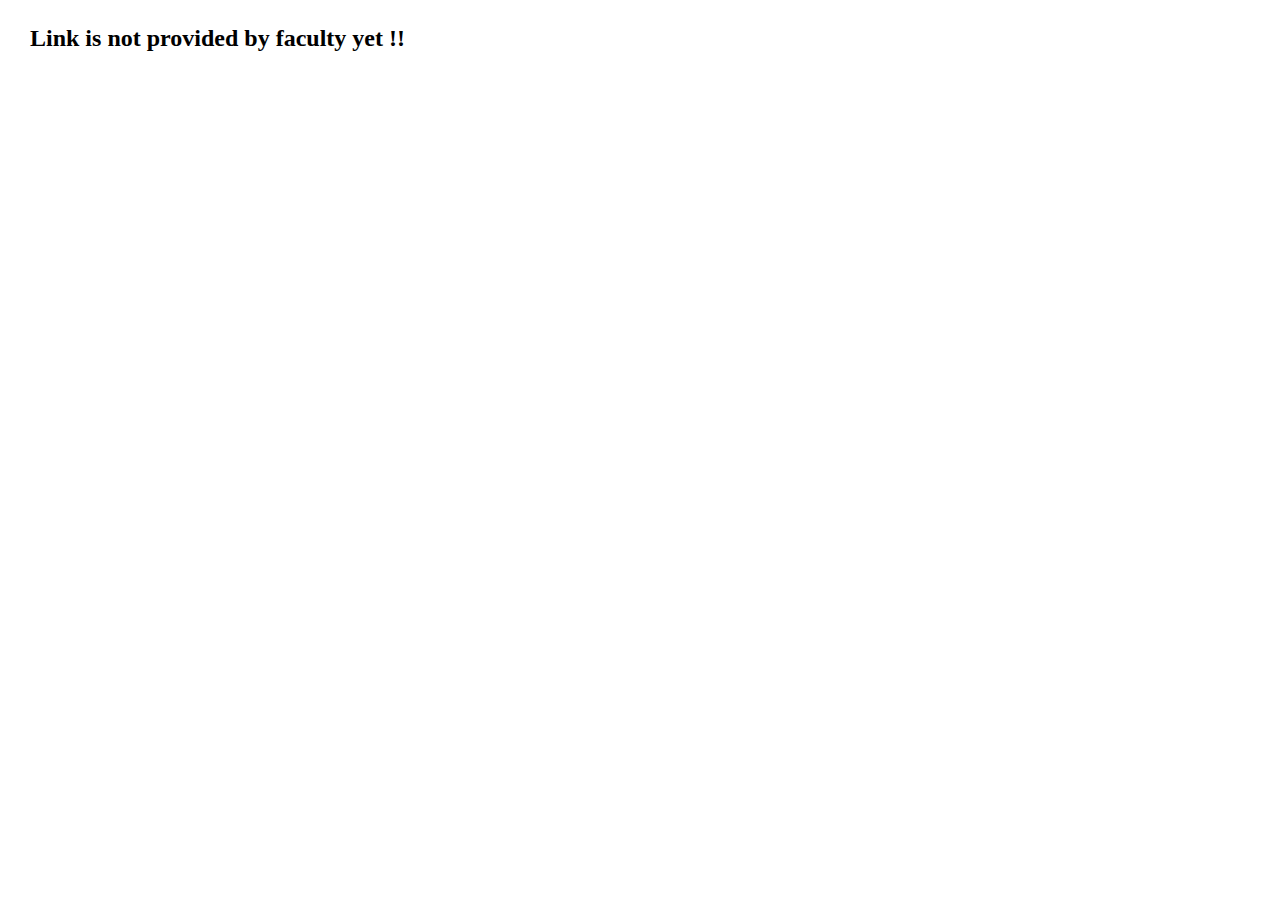
<file: nolinks.html>
<!DOCTYPE html>
<html lang="en">
<head>
    <meta charset="UTF-8">
    <meta http-equiv="X-UA-Compatible" content="IE=edge">
    <meta name="viewport" content="width=device-width, initial-scale=1.0">
    <link rel="stylesheet" href="style.css">
    <title>No Links</title>
</head>
<body>
    <div class="nl">
        <h2>Link is not provided by faculty yet !!</h2>
    </div>
    
</body>
</html>
</file>
<file: style.css>
*{
    margin: 0;
    padding: 0;
    font-family: 'Times New Roman', Times, serif;
}
.banner{
    width: 100%;
    max-height: 100vh;
    background-size: cover;
    background-position: center;
}
.navbar h1{
    color:white;
    font-family: -apple-system, BlinkMacSystemFont, 'Segoe UI', Roboto, Oxygen, Ubuntu, Cantarell, 'Open Sans', 'Helvetica Neue', sans-serif;
    text-shadow: 2px 2px black;
}
video{
    position: absolute;
    z-index: -10;
    width: 100%;
    height: 100vh;
    object-fit: cover;
}
.navbar{
    position: absolute;
    width: 100%;
    margin: auto;
    display: flex;
    align-items: center;
    justify-content: space-between;
    z-index:10;
    background:#4287f5;
    /* background:#009688; */
    padding: 10px 0;
    border-bottom-left-radius: 10px;
    border-bottom-right-radius: 10px;
    box-shadow: 4px 2px 4px grey;

}
.logo{
    width: 80px;
    cursor: pointer;
    margin-left:20px;
}
.navbar ul li{
    list-style: none;
    display: inline-block;
    margin-right:50px;
    position: relative;
}
.navbar ul li a{
    text-decoration: none;
    color: white;
    text-transform: uppercase;
}
.navbar ul li::after{
    content: '';
    height: 3px;
    width: 0%;
    background: #4287f5 ;
    position: absolute;
    left: 0;
    bottom: -1px;
    transition: 0.5s;

}
.navbar ul li:hover::after{
    width: 100%;
}
button{
    width: 200px;
    padding: 15px 0;
    text-align: center;
    margin: 20px 10px;
    border-radius: 25px;
    font-weight: bold;
    border: 2.5px solid #4287f5;
    background: transparent;
    color: #fff;
    cursor: pointer;
    position: relative;
    overflow: hidden;
    z-index:2;
    font-size: 16px;
    height:100px;
}
.span{
    background: #4287f5;
    height: 100%;
    width: 0;
    border-radius: 25px;
    position: absolute;
    left: 0;
    bottom: 0;
    transition: 0.5s;
    z-index: -1;
    
}
button:hover .span{
    width: 100%;
}
button:hover{
    border: 2.5px solid #fff;
}
.g_links{
    /* display: flex;
    width: 100%;
    justify-content: space-evenly; */
    display: grid;
    grid-template-columns: 1fr 1fr 1fr;
    text-align: center;
}
.g_links_section{
    display: flex;
    flex-direction: column;
    height:100vh;
    justify-content: center;
}
#overlay{
    position:absolute;
    height:100vh;
    width: 100%;
    background: rgba(0,0,0,0.4);
    z-index: -8;
}
.fs{
    font-family: 'Times New Roman', Times, serif;
    margin: 25px 30px;
}
.nl{
    font-family: 'Times New Roman', Times, serif;
    margin: 25px 30px;
}
footer{
    background:#242424;
    text-align: center;
    padding:20px 5px;
    color:whitesmoke;
    bottom: 0;
    position: sticky;
    z-index:99;
}
footer p{
    font-family: cursive;
    font-size: 18px;
}
@media only screen and (max-width: 960px){
    .navbar{
        width:100%;
        display:flex;
        justify-content: space-evenly;
        text-align: center;
        position: sticky;
        top:0;
        align-items: center;
    }
    .logo{
        width:64px;
    }
    h1{
        font-size:20px;
        text-align:center;
    }
    .navbar ul li {
        margin-right: 30px;
    }
    #home{
        display: none;
    }
    .g_links{
        display: flex;
        flex-direction: column;
    }
    .g_links_section{
        height: fit-content;
        background: url(https://images.pexels.com/photos/716398/pexels-photo-716398.jpeg?auto=compress&cs=tinysrgb&w=1260&h=750&dpr=1) no-repeat;

        background-size: 100% 100%;
        /*background-color: black;*/
        
    }
    video{
       display: none;
        
    }
    
}
</file>
